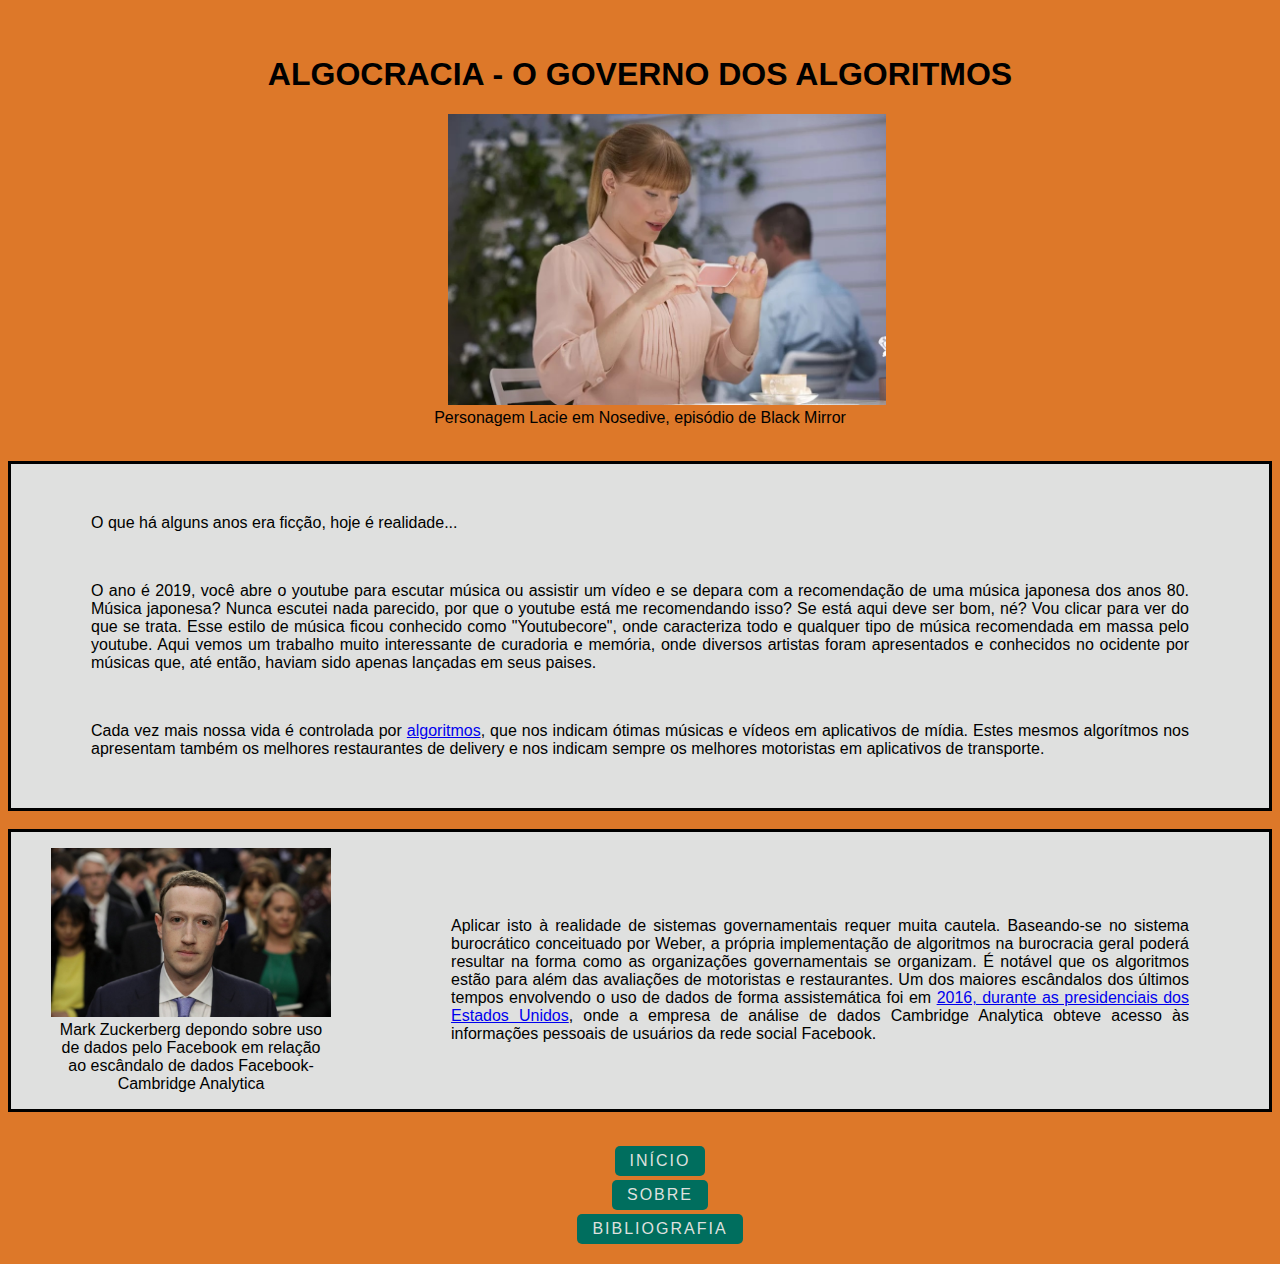
<file: index.html>
<!DOCTYPE html>
<html lang="en">
<head>
    <meta charset="UTF-8">
    <meta name="viewport" content="width=device-width, initial-scale=1.0">
    <link rel="stylesheet" href="styles.css"> 
    <title>Algocracia</title>
        
</head>
<body>
    <header>
      
    </header>
    <br>
    <h1 style="text-align: center;">ALGOCRACIA - O GOVERNO DOS ALGORITMOS</h1>
   
        <figure>
            <img src="imgs/nosedive.jpg" alt="nosedive">
            <figcaption>Personagem Lacie em Nosedive, episódio de Black Mirror</figcaption>
  </figure> 
    
  <br>
    
    <div>
        <p>O que há alguns anos era ficção, hoje é realidade...</p> 
        <p>O ano é 2019, você abre o youtube para escutar música ou assistir um 
            vídeo e se depara com a recomendação de uma música japonesa dos anos 80. Música japonesa? 
            Nunca escutei nada parecido, por que o youtube está me recomendando isso? Se está aqui deve ser bom, né? 
            Vou clicar para ver do que se trata. Esse estilo de música ficou conhecido como "Youtubecore", onde caracteriza 
            todo e qualquer tipo de música recomendada em massa pelo youtube. Aqui vemos um trabalho muito interessante de 
            curadoria e memória, onde diversos artistas foram apresentados e conhecidos no ocidente por músicas 
            que, até então, haviam sido apenas lançadas em seus paises.</p>
        <p>Cada vez mais nossa vida é controlada por <a href="https://youtu.be/iEVLDKOLgQk?si=iW7-HHeJPQU_9q1u" target="_blank">algoritmos</a>, que 
            nos indicam ótimas músicas e vídeos em aplicativos de mídia. Estes mesmos algorítmos nos apresentam também os 
            melhores restaurantes de delivery e nos indicam sempre os melhores motoristas em aplicativos de transporte.</p>

        </div>
        
    <br>      
       
        <div class="container">
            <figure >
                <img class = "journal" src="imgs/mark.png" alt="zuck">
                <figcaption>Mark Zuckerberg depondo sobre uso de dados pelo Facebook em relação ao escândalo de dados Facebook-Cambridge Analytica </figcaption>
      </figure> 
            <p class="fireflies">Aplicar isto à realidade de sistemas governamentais requer muita cautela. Baseando-se no sistema burocrático conceituado 
                por Weber, a própria implementação de 
                algoritmos na burocracia geral poderá resultar na forma como as organizações 
                governamentais se organizam. É notável que os algoritmos estão para além das avaliações de 
                motoristas e restaurantes. Um dos maiores escândalos dos últimos tempos envolvendo o uso de dados de forma assistemática 
                foi em <a href="https://www.theguardian.com/technology/2019/mar/17/the-cambridge-analytica-scandal-changed-the-world-but-it-didnt-change-facebook" target="_blank">2016, durante as  presidenciais dos Estados Unidos</a>, onde a empresa de análise de dados Cambridge Analytica 
                obteve acesso às informações pessoais de usuários da rede social Facebook.</p>
               
            </div>
    <br>
            <nav class="menu">
                <ul>    
                    <li><a href="inicio.html" target="_blank">INÍCIO</a></li>
                    <li><a href="about.html" target="_blank">SOBRE</a></li>
                    <li><a href="https://youtu.be/l446hUqQ7GY?si=rVuoua8tSaUK5qwW" target="_blank">BIBLIOGRAFIA</a></li>
                </ul>
            </nav> 
            


</body>
</html>
</file>
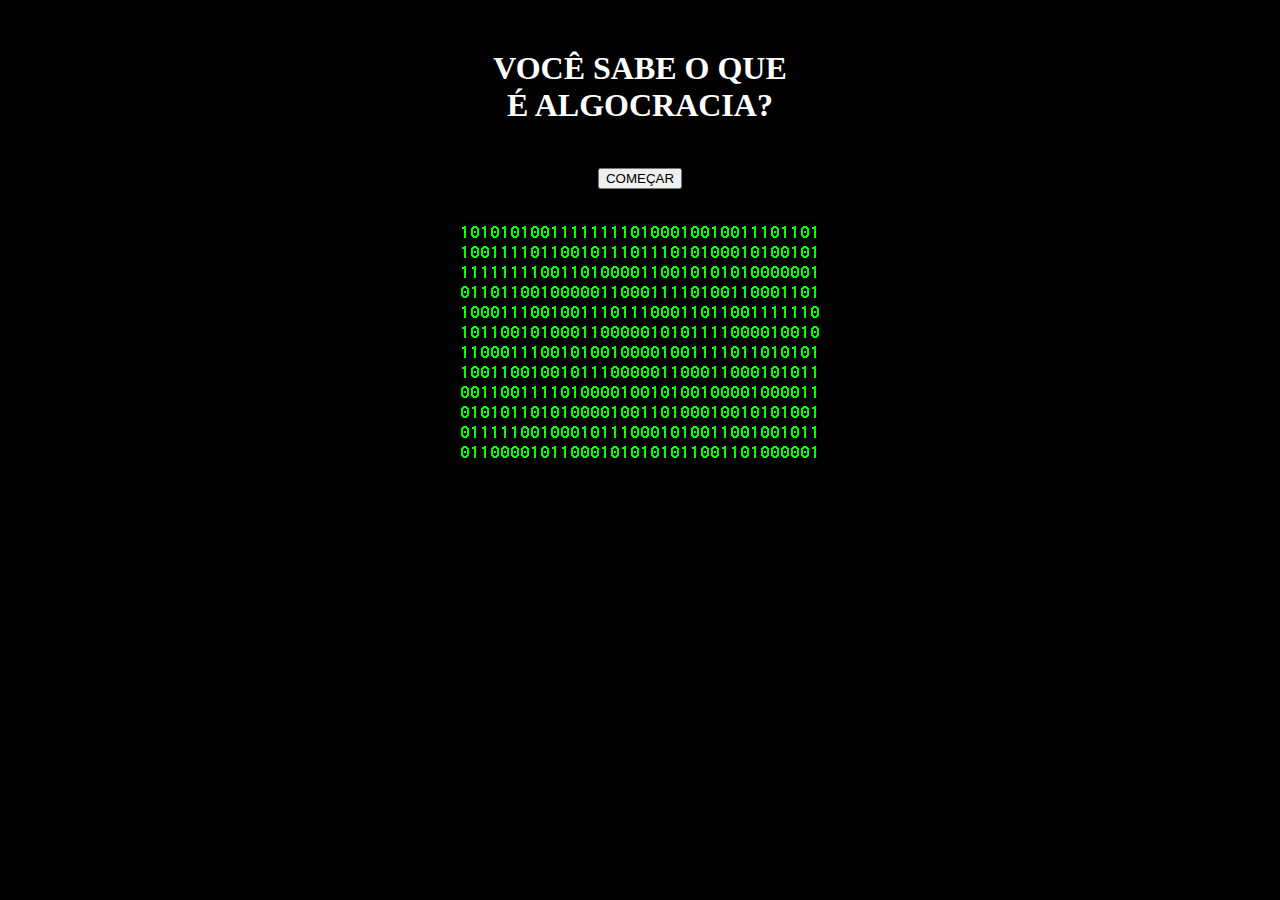
<file: inicio.html>
<!DOCTYPE html>
<html lang="en">
<head>
    <meta charset="UTF-8">
    <meta name="viewport" content="width=device-width, initial-scale=1.0">
    <title>Algocracia</title>
    <link rel="stylesheet" href="iniciostl.css"> 
</head>
<body>

    <h1>VOCÊ SABE O QUE É ALGOCRACIA?</h1>
    <br>
        <a href="index.html">
        <button >COMEÇAR</button>
            </a>
<div>
    <img src="/imgs/binary.gif">
    </div>
</body>
</html>
</file>
<file: styles.css>
*{
    font-family: sans-serif;
    
    
}
h1{
    margin-top: 30px;
    
}
ul li {
    list-style: none;
}
ul li a{
    position: relative;
    display: inline-block;
    padding: 6px 15px;
    text-decoration: none;
    background: #006E5E;
    color: #DFE0DF;
    text-transform: uppercase;
    letter-spacing: 2px;
    overflow: hidden;
    transition: 0.5%;
    z-index: 1;
    border-radius: 5px;
}

nav{
    text-align: center;
}

ul li a:hover{
    transform: scale(1.4);
    z-index: 1000;
    background: 21409a;
    opacity: 1;
    border: 15px;
}

body{
    background: #dd7829;
}
p{
   
    margin-top: 50px;
    margin-bottom: 50px;
    margin-right: 80px;
    margin-left: 80px;
    background-color: #DFE0DF;
    text-align: justify;
      
}
img{
    width: 37%;  
    margin-left: 400px;          
}
.fullsize {
    border: 11px solid #006E5E;
    z-index: 999;
    cursor: zoom-out;
    display: block;
    width: 400px;
    max-width: 400px;
    height: 550px;
    position: fixed;
    left: 100px;
    top: 30px;
    border: 15px;
}

figcaption{
    
    text-align: center;
}
div{
    border: 3px solid black;
    background-color: #DFE0DF;
      
    }
.container{
    display: flex;
    
}
.journal {
    margin-left: 0 ;
    width: 100%;
}
.fireflies {
    padding-top: 35px;
}
</file>
<file: iniciostl.css>
body{
    background-color:#030202;
    color:#fff;    
    margin-top: 50px;    
    text-align: center;
}

h1{
    color:#fff ;    
    margin: auto;
    width: 310px;
    height: 60px;
    text-align: center;
    padding-bottom: 40px;
}

a{
    color:#fff ;
    width: 310px;
    height: 60px;
    text-align: center;
    
}
div{
    padding-top: 30px;
}
</file>
